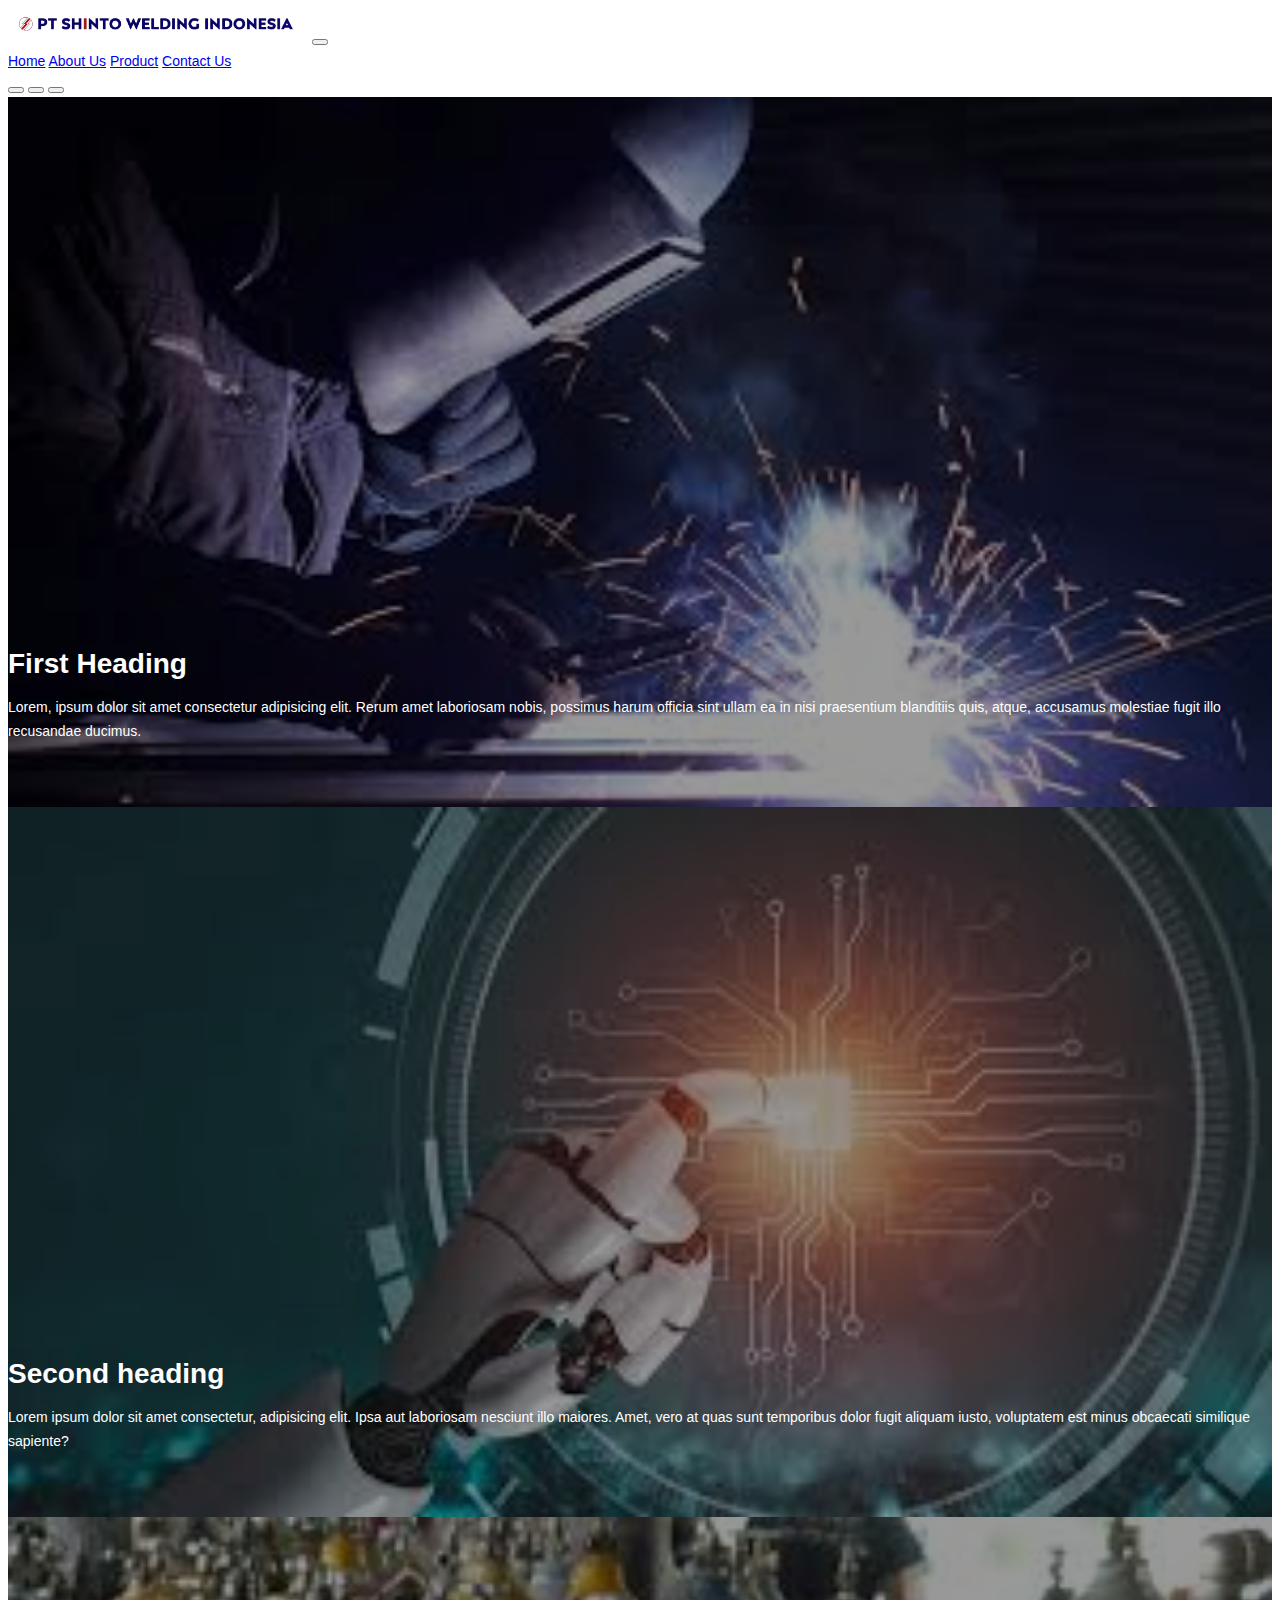
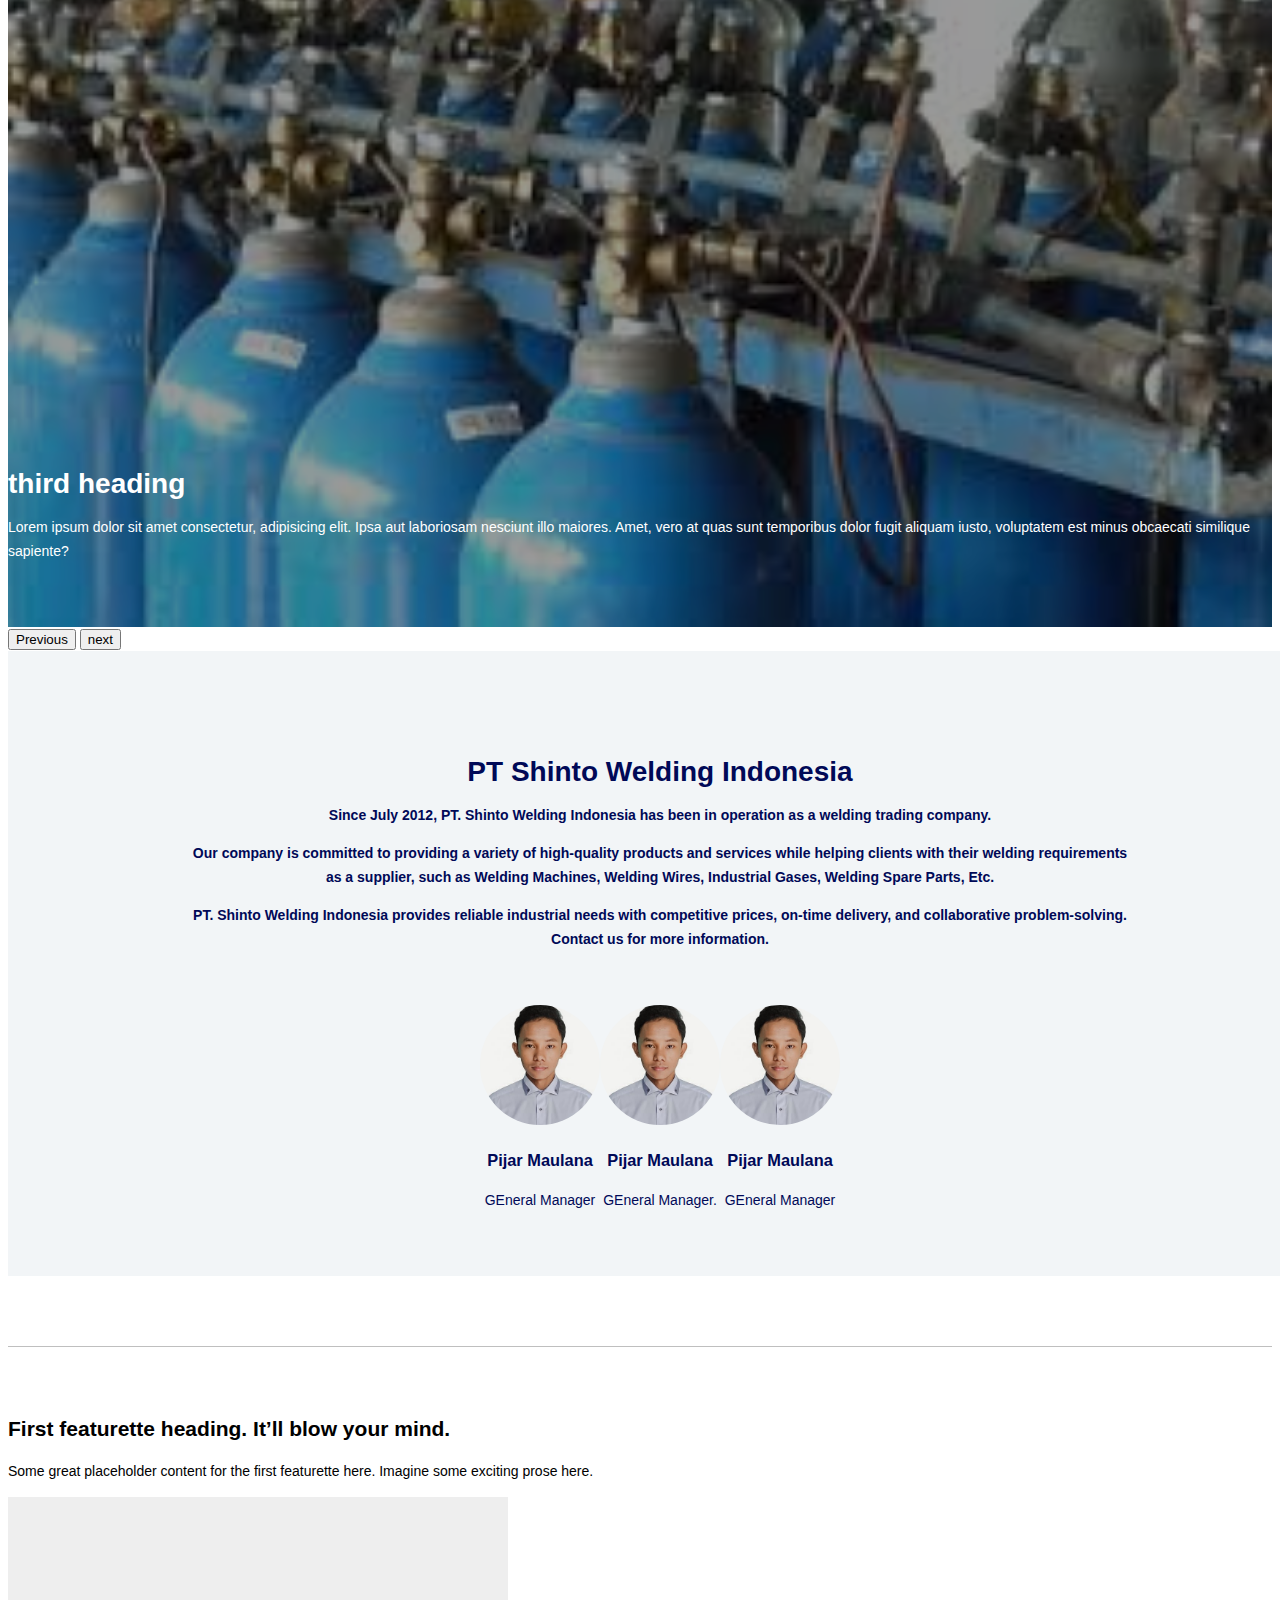
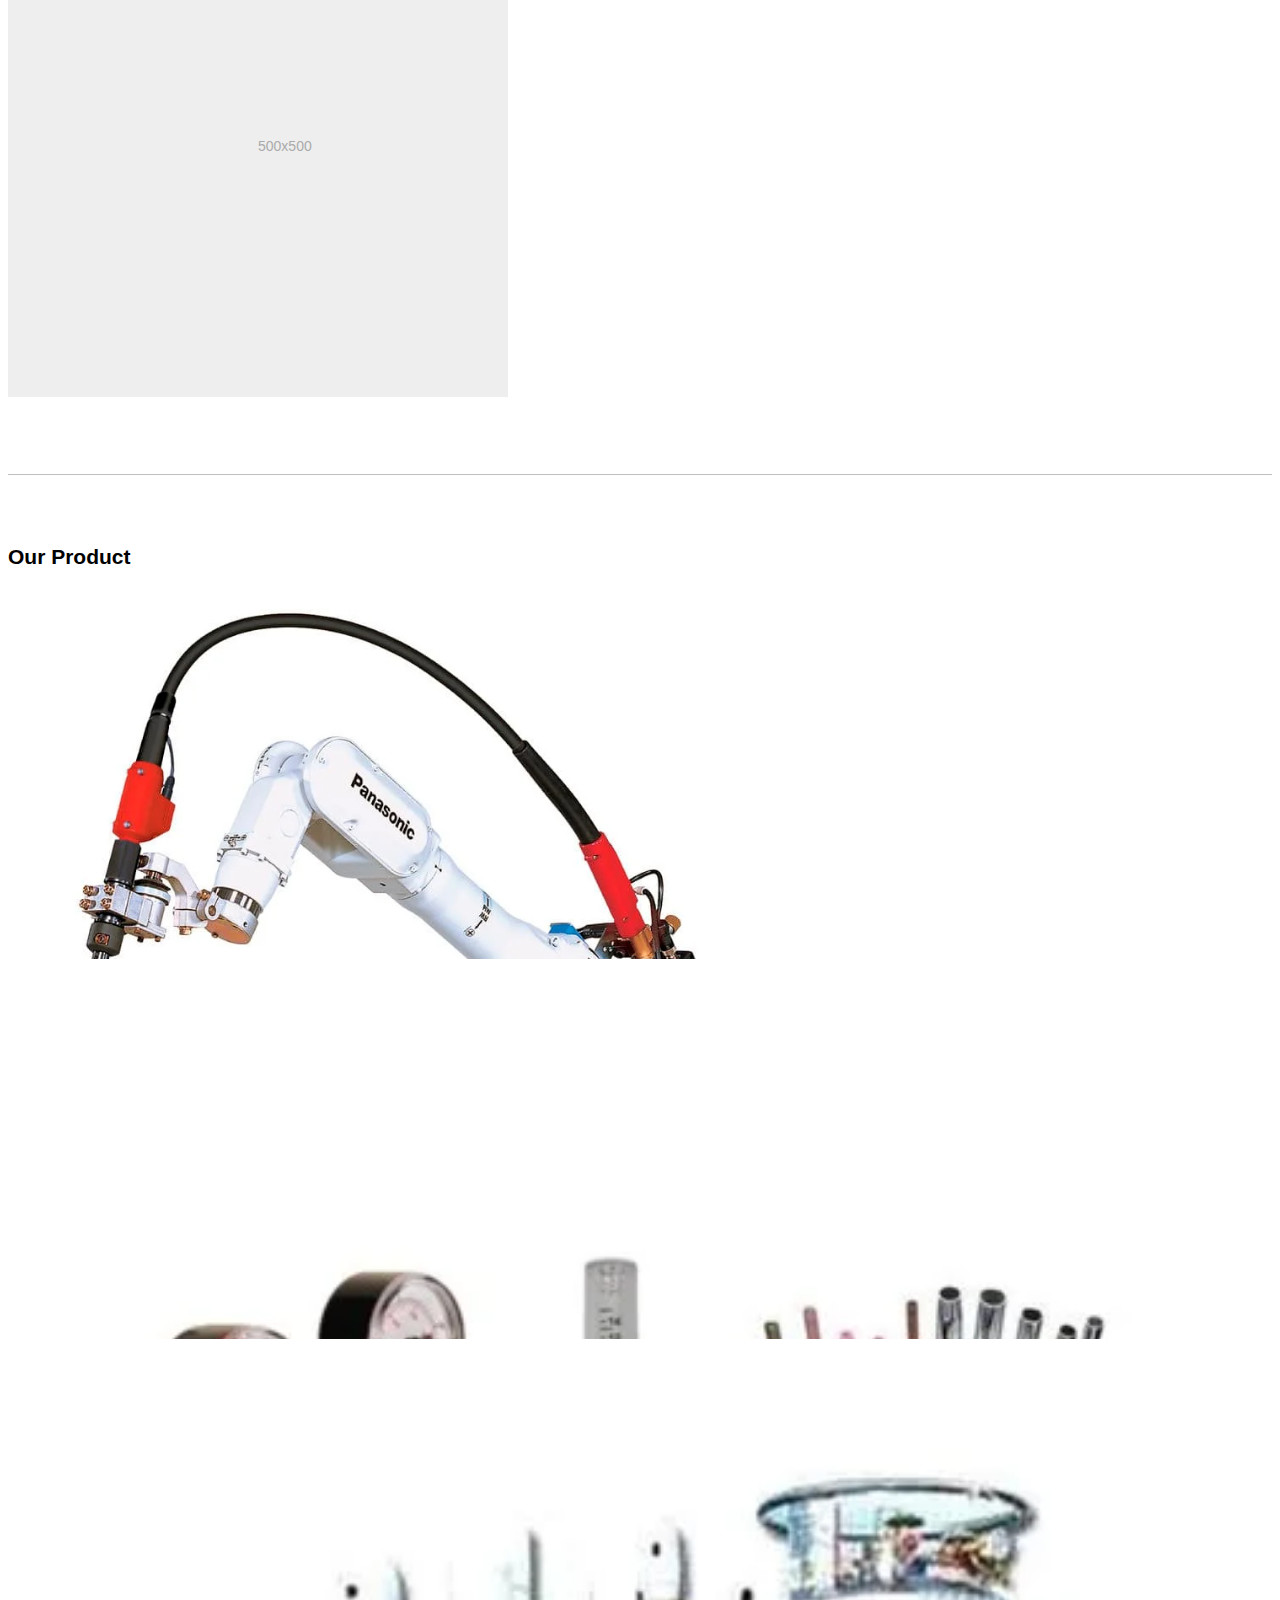
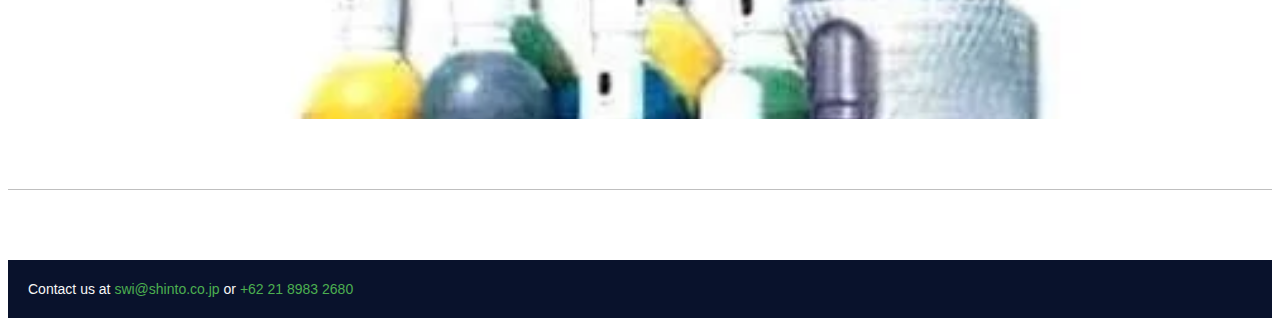
<file: home.html>
<!DOCTYPE html>
<html lang="en">
  <head>
    <meta charset="UTF-8" />
    <meta name="viewport" content="width=device-width, initial-scale=1.0" />
    <title>Shinto Welding Indonesia</title>

    <link rel="stylesheet" href="home.css" />
    <link rel="icon" href="image/cape.png">

    <!-- Bootstrap CSS -->
    <link
      href="https://cdn.jsdelivr.net/npm/bootstrap@5.0.2/dist/css/bootstrap.min.css"
      rel="stylesheet"
      integrity="sha384-EVSTQN3/azprG1Anm3QDgpJLIm9Nao0Yz1ztcQTwFspd3yD65VohhpuuCOmLASjC"
      crossorigin="anonymous"
    />
  </head>
  <body>
    <!-- Navbar  -->
    <header>
      <nav class="navbar navbar-expand-lg navbar-light fixed-top bg-light">
        <div class="container">
          <a class="navbar-brand" href="home.html"
            ><img
              style="width: 300px; height: auto"
              src="image/cape-removebg-preview.png"
              alt=""
              srcset=""
          /></a>
          <button
            class="navbar-toggler"
            type="button"
            data-bs-toggle="collapse"
            data-bs-target="#navbarNavAltMarkup"
            aria-controls="navbarNavAltMarkup"
            aria-expanded="false"
            aria-label="Toggle navigation"
          >
            <span class="navbar-toggler-icon"></span>
          </button>
          <div class="collapse navbar-collapse" id="navbarNavAltMarkup">
            <div class="navbar-nav ms-auto">
              <a class="nav-link active" aria-current="page" href="home.html">Home</a>
              <a class="nav-link" href="#about">About Us</a>
              <a class="nav-link" href="#product">Product</a>
              <a class="nav-link" href="Contact/contact.html">Contact Us</a>
            </div>
          </div>
        </div>
      </nav>
    </header>
    <!-- Navbar  end-->

    <!-- Home Slide -->
    <div id="homeslide" class="carousel slide" data-bs-ride="carousel">
      <div class="carousel-indicators">
        <button
          type="button"
          data-bs-target="#homeslide"
          data-bs-slide-to="0"
          class="active"
          aria-label="Slide 1"
        ></button>
        <button
          type="button"
          data-bs-target="#homeslide"
          data-bs-slide-to="1"
          aria-label="Slide 2"
          class=""
        ></button>
        <button
          type="button"
          data-bs-target="#homeslide"
          data-bs-slide-to="2"
          aria-label="Slide 3"
          class=""
        ></button>
      </div>
      <div class="carousel-inner">
        <div class="carousel-item active">
          <img src="image/home1.jpg" alt="" srcset="" />
          <div class="container">
            <h1>First Heading</h1>
            <p>
              Lorem, ipsum dolor sit amet consectetur adipisicing elit. Rerum
              amet laboriosam nobis, possimus harum officia sint ullam ea in
              nisi praesentium blanditiis quis, atque, accusamus molestiae fugit
              illo recusandae ducimus.
            </p>
          </div>
        </div>
        <div class="carousel-item">
          <img src="image/home2.jpg" alt="" srcset="" />
          <div class="container">
            <h1>Second heading</h1>
            <p>
              Lorem ipsum dolor sit amet consectetur, adipisicing elit. Ipsa aut
              laboriosam nesciunt illo maiores. Amet, vero at quas sunt
              temporibus dolor fugit aliquam iusto, voluptatem est minus
              obcaecati similique sapiente?
            </p>
          </div>
        </div>
        <div class="carousel-item">
          <img src="image/home3.jpg" alt="" srcset="" />
          <div class="container">
            <h1>third heading</h1>
            <p>
              Lorem ipsum dolor sit amet consectetur, adipisicing elit. Ipsa aut
              laboriosam nesciunt illo maiores. Amet, vero at quas sunt
              temporibus dolor fugit aliquam iusto, voluptatem est minus
              obcaecati similique sapiente?
            </p>
          </div>
        </div>
      </div>
    </div>
    <button
      class="carousel-control-prev"
      type="button"
      data-bs-target="#homeslide"
      data-bs-slide="prev"
    >
      <span class="carousel-control-prev-icon" aria-hidden="true"></span>
      <span class="visually-hidden">Previous</span>
    </button>
    <button
      class="carousel-control-next"
      type="button"
      data-bs-target="#homeslide"
      data-bs-slide="next"
    >
      <span class="carousel-control-next-icon" aria-hidden="true"></span>
      <span class="visually-hidden">next</span>
    </button>
    <!-- Home Slide End -->

    <!-- About Us -->
    <div class="about" id="about">
      <div class="container d-flex flex-column">
        <h1><b>PT Shinto Welding Indonesia</b></h1>
        <p>
          <b
            >Since July 2012, PT. Shinto Welding Indonesia has been in operation
            as a welding trading company.
          </b>
        </p>
        <p>
          <b
            >Our company is committed to providing a variety of high-quality
            products and services while helping clients with their welding
            requirements <br />as a supplier, such as Welding Machines, Welding
            Wires, Industrial Gases, Welding Spare Parts, Etc.
          </b>
        </p>
        <p>
          <b
            >PT. Shinto Welding Indonesia provides reliable industrial needs
            with competitive prices, on-time delivery, and collaborative
            problem-solving. <br />Contact us for more information.
          </b>
        </p>
      </div>

      <div class="container">
        <div class="row d-flex">
          <div class="col">
            <img
              src="image/me.jpeg"
              alt="Profile Image"
              class="profile-image"
            />
            <div>
              <h3>Pijar Maulana</h3>
              <p>GEneral Manager</p>
            </div>
          </div>
          <div class="col">
            <img
              src="image/me.jpeg"
              alt="Profile Image"
              class="profile-image"
            />

            <div>
              <h3>Pijar Maulana</h3>
              <p>GEneral Manager.</p>
            </div>
          </div>
          <div class="col">
            <img
              src="image/me.jpeg"
              alt="Profile Image"
              class="profile-image"
            />

            <div>
              <h3>Pijar Maulana</h3>
              <p>GEneral Manager</p>
            </div>
          </div>
        </div>
      </div>
    </div>
    <!-- About Us End -->

    <!-- featurette -->
    <hr class="featurette-divider" />
    <div class="container">
      <div class="row featurette d-flex align-items-center">
        <div class="col-md-7">
          <h2 class="featurette-heading">
            First featurette heading.
            <span class="text-muted">It’ll blow your mind.</span>
          </h2>
          <p class="lead">
            Some great placeholder content for the first featurette here.
            Imagine some exciting prose here.
          </p>
        </div>
        <div class="col-md-5">
          <svg
            class="bd-placeholder-img bd-placeholder-img-lg featurette-image img-fluid mx-auto"
            width="500"
            height="500"
            xmlns="http://www.w3.org/2000/svg"
            role="img"
            aria-label="Placeholder: 500x500"
            preserveAspectRatio="xMidYMid slice"
            focusable="false"
          >
            <title>Placeholder</title>
            <rect width="100%" height="100%" fill="#eee"></rect>
            <text x="50%" y="50%" fill="#aaa" dy=".3em">500x500</text>
          </svg>
        </div>
      </div>
    </div>
    <hr class="featurette-divider" />
    <!-- featurette end -->

    <!-- Product -->
    <div class="Product" id="product">
      <div class="container-lg container-md">
        <div class="row">
          <h2 class="font-bold">Our Product</h2>
        </div>

        <div class="row d-flex justify-content-center">
          <div class="col-6 col-sm-6 col-md-3 col-lg-3">
            <div class="card">
              <img
                src="image/tipe-product-1.webp"
                class="img-fluid w-100"
                alt=""
              />
              <div class="overlay"></div>
              <div class="btn icon">
                <i class="fa fa-arrow-circle-right position-relative top-1"></i>
              </div>
              <h4 class="title-desc">
                <a href="Product/product.html" class="stretched-link">Robot and Machines</a>
              </h4>
            </div>
          </div>
          <div class="col-6 col-sm-6 col-md-3 col-lg-3">
            <div class="card">
              <img
                src="image/tipe-product-2.webp"
                class="img-fluid w-100"
                alt=""
              />
              <div class="overlay"></div>
              <div class="btn icon">
                <i class="fa fa-arrow-circle-right position-relative top-1"></i>
              </div>
              <h4 class="title-desc">
                <a href="Product/product2.html" class="stretched-link"
                  >Components and Consumables Parts</a
                >
              </h4>
            </div>
          </div>
          <div class="col-6 col-sm-6 col-md-3 col-lg-3">
            <div class="card">
              <img
                src="image/tipe-product-3.webp"
                class="img-fluid w-100"
                alt=""
              />
              <div class="overlay"></div>
              <div class="btn icon">
                <i class="fa fa-arrow-circle-right position-relative top-1"></i>
              </div>
              <h4 class="title-desc">
                <a href="Product/product3.html" class="stretched-link">Gases Industry</a>
              </h4>
            </div>
          </div>
        </div>
        <div class="row" id="more-produk-solusi-btn" style="display: none">
          <div class="d-flex justify-content-center">
            <button class="btn btn-more" type="submit" id="more-produk-solusi">
              <strong>Lebih Banyak Produk &amp; Solusi</strong>
            </button>
          </div>
        </div>
      </div>
    </div>
    <hr class="featurette-divider" />
    <!-- Product End -->

    <!-- Contact Us -->
    <!-- <footer>
      <h5>
        Get in touch with us for any questions or inquiries. Reach out via:
      </h5>
      <p class="contact-info">
        <img src="image/email.svg" alt="" srcset="" />
        Email: <a href="mailto:swi@shinto.co.jp">swi@shinto.co.jp</a>
      </p>
      <p class="contact-info">
        <img src="image/phone-solid1.svg" alt="" srcset="" />
        Phone: <a href="tel:+622189832680">+62 21 8983 2680</a>
      </p>
      <p class="contact-info">
        <img src="image/briefcase-solid1.svg" alt="" srcset="" /> Monday -
        Friday (8 AM - 5 PM)
      </p>
      <p>We’re here to help and provide you with prompt support.</p>
    </footer> -->
    <footer class="text-center py-3 bg-dark text-white">
      <p>Contact us at <a href="mailto:swi@shinto.co.jp" class="text-light">swi@shinto.co.jp</a> or <a href="#" class="text-light">+62 21 8983 2680</a></a></p>
    </footer>
    <!-- Contact Us End -->

    <!-- Optional JavaScript; choose one of the two! -->

    <script
      src="https://cdn.jsdelivr.net/npm/bootstrap@5.0.2/dist/js/bootstrap.bundle.min.js"
      integrity="sha384-MrcW6ZMFYlzcLA8Nl+NtUVF0sA7MsXsP1UyJoMp4YLEuNSfAP+JcXn/tWtIaxVXM"
      crossorigin="anonymous"
    ></script>
  </body>
</html>
</file>
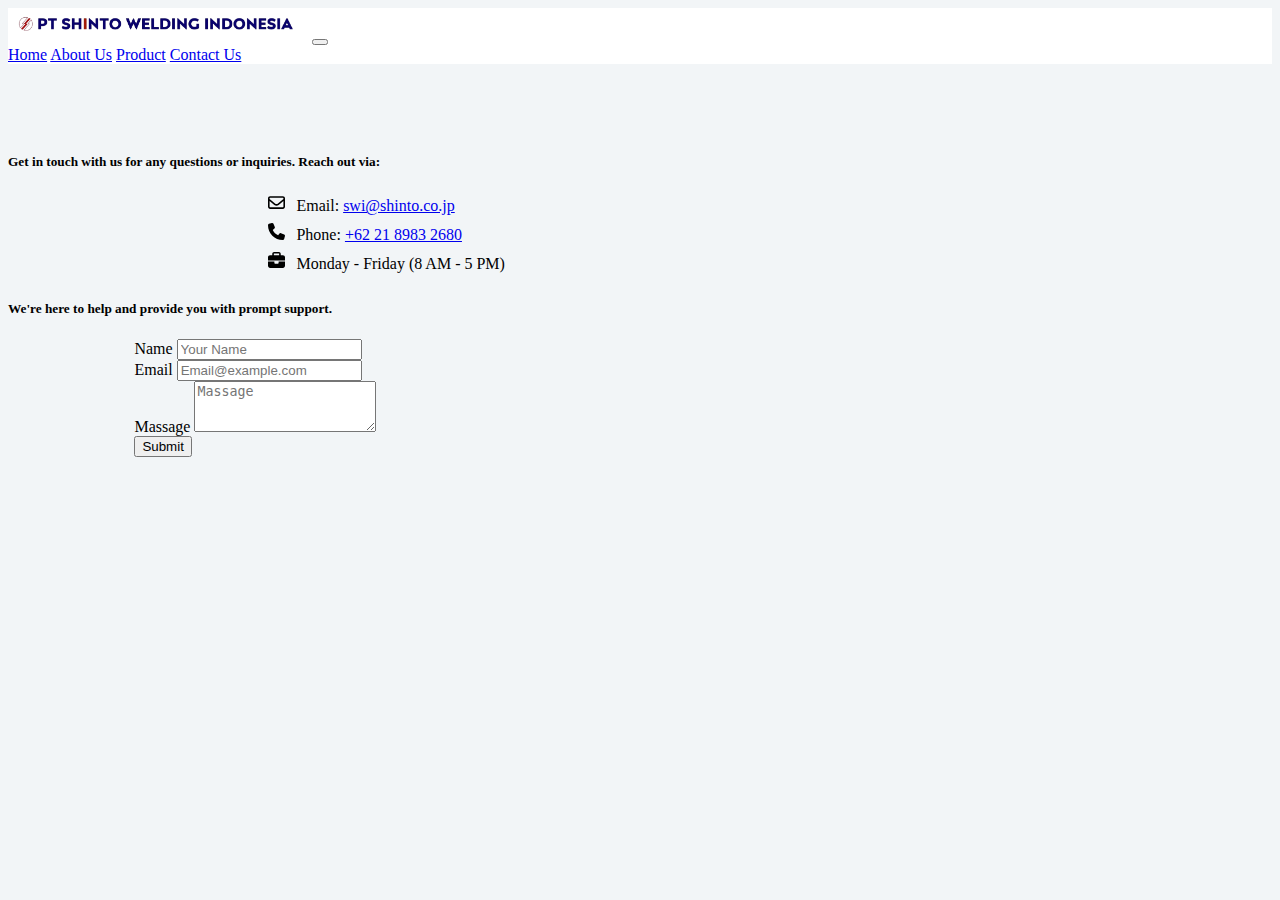
<file: Contact/contact.html>
<!DOCTYPE html>
<html lang="en">
  <head>
    <meta charset="UTF-8" />
    <meta name="viewport" content="width=device-width, initial-scale=1.0" />
    <title>Shinto Welding Indonesia</title>

    <link rel="stylesheet" href="contact.css" />
    <link rel="icon" href="../image/cape.png" />

    <!-- Bootstrap CSS -->
    <link
      href="https://cdn.jsdelivr.net/npm/bootstrap@5.0.2/dist/css/bootstrap.min.css"
      rel="stylesheet"
      integrity="sha384-EVSTQN3/azprG1Anm3QDgpJLIm9Nao0Yz1ztcQTwFspd3yD65VohhpuuCOmLASjC"
      crossorigin="anonymous"
    />
  </head>
  <body>
    <!-- Navbar  -->
    <header>
      <nav class="navbar navbar-expand-lg navbar-light fixed-top">
        <div class="container">
          <a class="navbar-brand" href="../home.html"
            ><img
              style="width: 300px; height: auto"
              src="../image/cape-removebg-preview.png"
              alt=""
              srcset=""
          /></a>
          <button
            class="navbar-toggler"
            type="button"
            data-bs-toggle="collapse"
            data-bs-target="#navbarNavAltMarkup"
            aria-controls="navbarNavAltMarkup"
            aria-expanded="false"
            aria-label="Toggle navigation"
          >
            <span class="navbar-toggler-icon"></span>
          </button>
          <div class="collapse navbar-collapse" id="navbarNavAltMarkup">
            <div class="navbar-nav ms-auto">
              <a class="nav-link active" aria-current="page" href="../home.html"
                >Home</a
              >
              <a class="nav-link" href="../home.html #about">About Us</a>
              <a class="nav-link" href="../home.html #product">Product</a>
              <a class="nav-link" href="contact.html">Contact Us</a>
            </div>
          </div>
        </div>
      </nav>
    </header>
    <!-- Navbar  end-->
    <!-- Contact -->
    <div class="container">
      <div class="container contact d-flex flex-column align-items-center">
        <h5>
          Get in touch with us for any questions or inquiries. Reach out via:
        </h5>
        <div class="contact-info align-self-start">
          <div class="email d-flex">
            <img class="" src="../image/email.svg" alt="" srcset="" />
            <span
              >Email:
              <a class="text-decoration-none" href="mailto:swi@shinto.co.jp"
                >swi@shinto.co.jp</a
              ></span
            >
          </div>
          <div class="email d-flex">
            <img src="../image/phone-solid1.svg" alt="" srcset="" />
            <span
              >Phone:
              <a class="text-decoration-none" href="mailto:swi@shinto.co.jp"
                >+62 21 8983 2680</a
              ></span
            >
          </div>
          <div class="email d-flex">
            <img src="../image/briefcase-solid1.svg" alt="" srcset="" />
            <span>Monday - Friday (8 AM - 5 PM)</span>
          </div>
        </div>
        <h5>We're here to help and provide you with prompt support.</h5>
      </div>
      <div class="container-email">
        <div class="mb-3">
          <label for="exampleFormControlInput1" class="form-label">Name</label>
          <input
            type="email"
            class="form-control"
            id="exampleFormControlInput1"
            placeholder="Your Name"
          />
        </div>
        <div class="mb-3">
          <label for="exampleFormControlInput1" class="form-label">Email</label>
          <input
            type="email"
            class="form-control"
            id="exampleFormControlInput1"
            placeholder="Email@example.com"
          />
        </div>
        <div class="mb-3">
          <label for="exampleFormControlTextarea1" class="form-label"
            >Massage</label
          >
          <textarea
            class="form-control"
            id="exampleFormControlTextarea1"
            rows="3"
            placeholder="Massage"
          ></textarea>
        </div>
        <button type="submit" class="btn btn-primary">Submit</button>
      </div>
    </div>
    <!-- Contact End -->

    <!-- Optional JavaScript; choose one of the two! -->
    <script
      src="https://cdn.jsdelivr.net/npm/bootstrap@5.0.2/dist/js/bootstrap.bundle.min.js"
      integrity="sha384-MrcW6ZMFYlzcLA8Nl+NtUVF0sA7MsXsP1UyJoMp4YLEuNSfAP+JcXn/tWtIaxVXM"
      crossorigin="anonymous"
    ></script>
  </body>
</html>
</file>
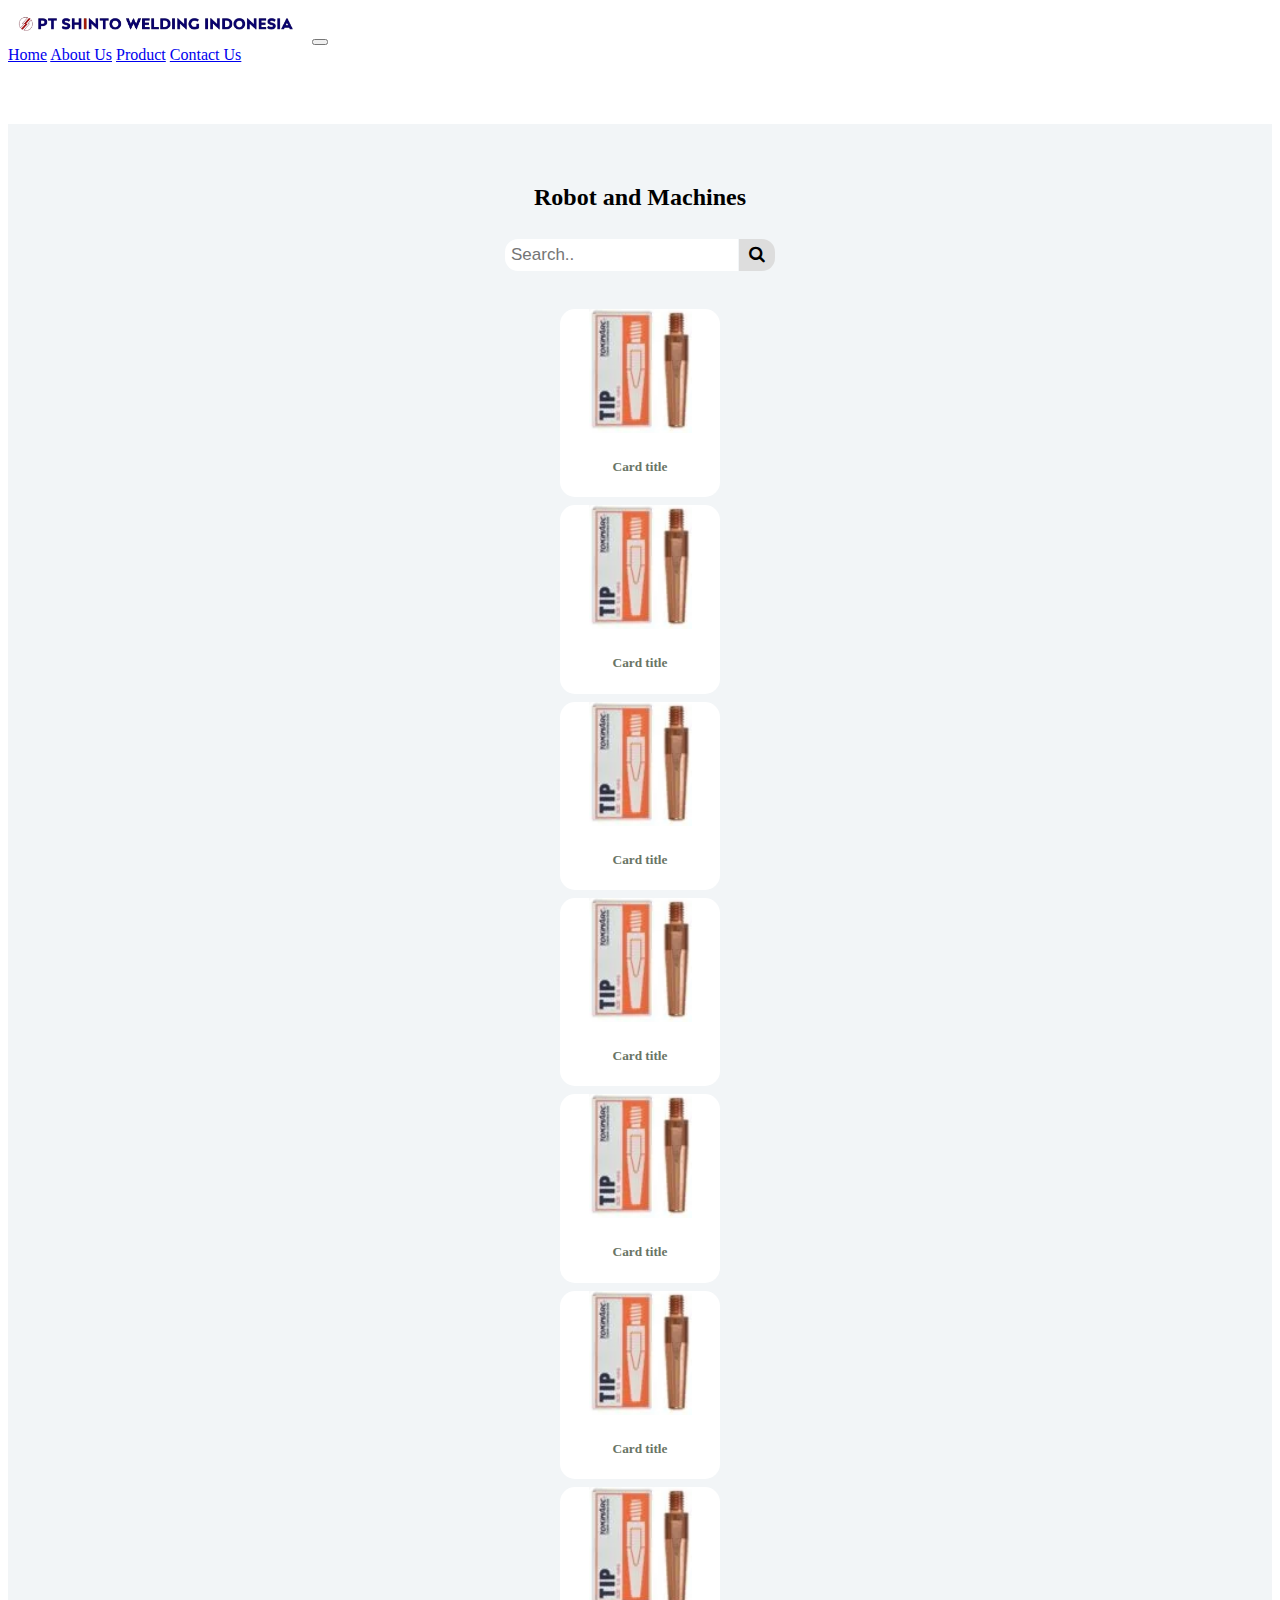
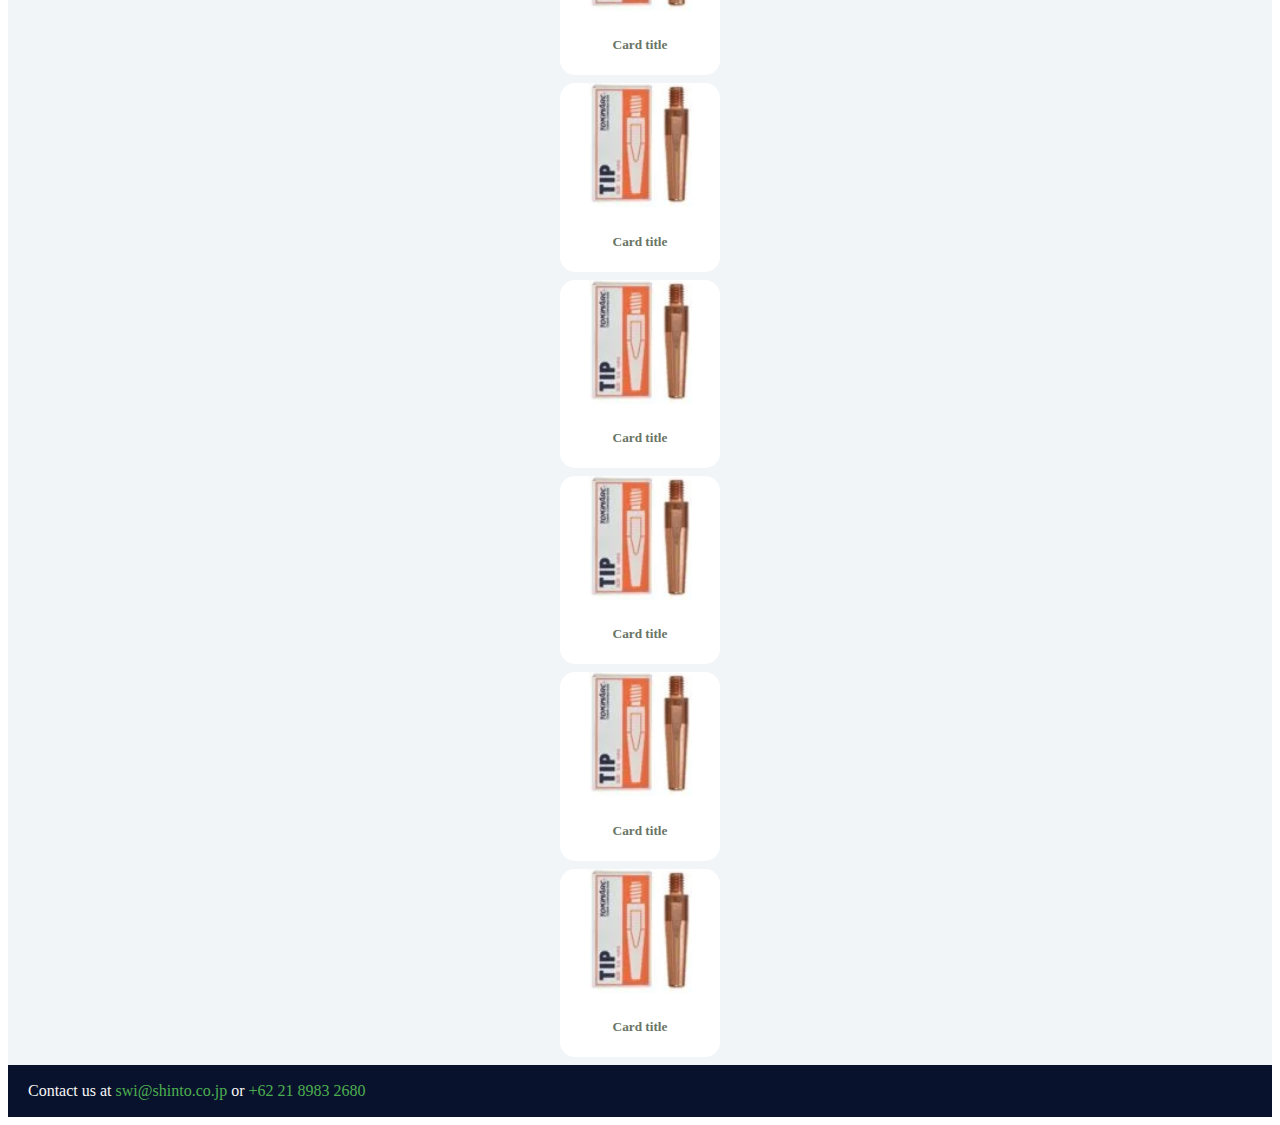
<file: Product/product.html>
<!DOCTYPE html>
<html lang="en">
  <head>
    <meta charset="UTF-8" />
    <meta name="viewport" content="width=device-width, initial-scale=1.0" />
    <title>Product</title>

    <link rel="stylesheet" href="product.css" />
    <link rel="stylesheet" href="https://cdnjs.cloudflare.com/ajax/libs/font-awesome/4.7.0/css/font-awesome.min.css">
    <link rel="icon" href="image/cape.png">


    <!-- Bootstrap CSS -->
    <link
      href="https://cdn.jsdelivr.net/npm/bootstrap@5.0.2/dist/css/bootstrap.min.css"
      rel="stylesheet"
      integrity="sha384-EVSTQN3/azprG1Anm3QDgpJLIm9Nao0Yz1ztcQTwFspd3yD65VohhpuuCOmLASjC"
      crossorigin="anonymous"
    />

  </head>
  <body>
    <!-- Navbar  -->
    <header>
      <nav class="navbar navbar-expand-lg navbar-light fixed-top bg-light">
        <div class="container">
          <a class="navbar-brand" href="../home.html"
            ><img
              style="width: 300px; height: auto"
              src="../image/cape-removebg-preview.png"
              alt=""
              srcset=""
          /></a>
          <button
            class="navbar-toggler"
            type="button"
            data-bs-toggle="collapse"
            data-bs-target="#navbarNavAltMarkup"
            aria-controls="navbarNavAltMarkup"
            aria-expanded="false"
            aria-label="Toggle navigation"
          >
            <span class="navbar-toggler-icon"></span>
          </button>
          <div class="collapse navbar-collapse" id="navbarNavAltMarkup">
            <div class="navbar-nav ms-auto">
              <a class="nav-link active" aria-current="page" href="../home.html">Home</a>
              <a class="nav-link" href="../home.html #about">About Us</a>
              <a class="nav-link" href="../home.html #product">Product</a>
              <a class="nav-link" href="../Contact/contact.html">Contact Us</a>
            </div>
          </div>
        </div>
      </nav>
    </header>
    <!-- Navbar  end-->
    <!-- Main -->
    <section class="product1">
      <div class="container-product ">
        <div class="title">
          <h2>Robot and Machines</h2>
        </div>
        <div class="container-search container-md-fluid">
          <form action="#" class="align-items-center">
            <input type="text" placeholder="Search.." name="search">
            <button type="submit"><i class="fa fa-search"></i></button>
          </form>
        </div>
        <div class="container">
          <div class="rows row justify-content-center">
            <div class="cols col-md-4">
              <a href="">
                <img
                  src="../image/produk_2.png"
                  class="card-img-top img-responsive"
                  alt="..."
                />
                <h5>Card title</h5>
              </a>
            </div>
            <div class="cols col-md-4">
              <a href="">
                <img
                  src="../image/produk_2.png"
                  class="card-img-top img-responsive"
                  alt="..."
                />
                <h5>Card title</h5>
              </a>
            </div>
            <div class="cols col-md-4">
              <a href="">
                <img
                  src="../image/produk_2.png"
                  class="card-img-top img-responsive"
                  alt="..."
                />
                <h5>Card title</h5>
              </a>
            </div>
            <div class="cols col-md-4">
              <a href="">
                <img
                  src="../image/produk_2.png"
                  class="card-img-top img-responsive"
                  alt="..."
                />
                <h5>Card title</h5>
              </a>
            </div>
            <div class="cols col-md-4">
              <a href="">
                <img
                  src="../image/produk_2.png"
                  class="card-img-top img-responsive"
                  alt="..."
                />
                <h5>Card title</h5>
              </a>
            </div>
            <div class="cols col-md-4">
              <a href="">
                <img
                  src="../image/produk_2.png"
                  class="card-img-top img-responsive"
                  alt="..."
                />
                <h5>Card title</h5>
              </a>
            </div>
            <div class="cols col-md-4">
              <a href="">
                <img
                  src="../image/produk_2.png"
                  class="card-img-top img-responsive"
                  alt="..."
                />
                <h5>Card title</h5>
              </a>
            </div>
            <div class="cols col-md-4">
              <a href="">
                <img
                  src="../image/produk_2.png"
                  class="card-img-top img-responsive"
                  alt="..."
                />
                <h5>Card title</h5>
              </a>
            </div>
            <div class="cols col-md-4">
              <a href="">
                <img
                  src="../image/produk_2.png"
                  class="card-img-top img-responsive"
                  alt="..."
                />
                <h5>Card title</h5>
              </a>
            </div>
            <div class="cols col-md-4">
              <a href="">
                <img
                  src="../image/produk_2.png"
                  class="card-img-top img-responsive"
                  alt="..."
                />
                <h5>Card title</h5>
              </a>
            </div>
            <div class="cols col-md-4">
              <a href="">
                <img
                  src="../image/produk_2.png"
                  class="card-img-top img-responsive"
                  alt="..."
                />
                <h5>Card title</h5>
              </a>
            </div>
            <div class="cols col-md-4">
              <a href="">
                <img
                  src="../image/produk_2.png"
                  class="card-img-top img-responsive"
                  alt="..."
                />
                <h5>Card title</h5>
              </a>
            </div>
          </div>
        </div>
      </div>
    </section>
    <!-- Main end -->
     <!-- footer -->
     <footer class="text-center py-3 bg-dark text-white">
      <p>Contact us at <a href="mailto:swi@shinto.co.jp" class="text-light">swi@shinto.co.jp</a> or <a href="#" class="text-light">+62 21 8983 2680</a></a></p>
    </footer>
     <!-- footer end -->
  </body>
</html>
</file>
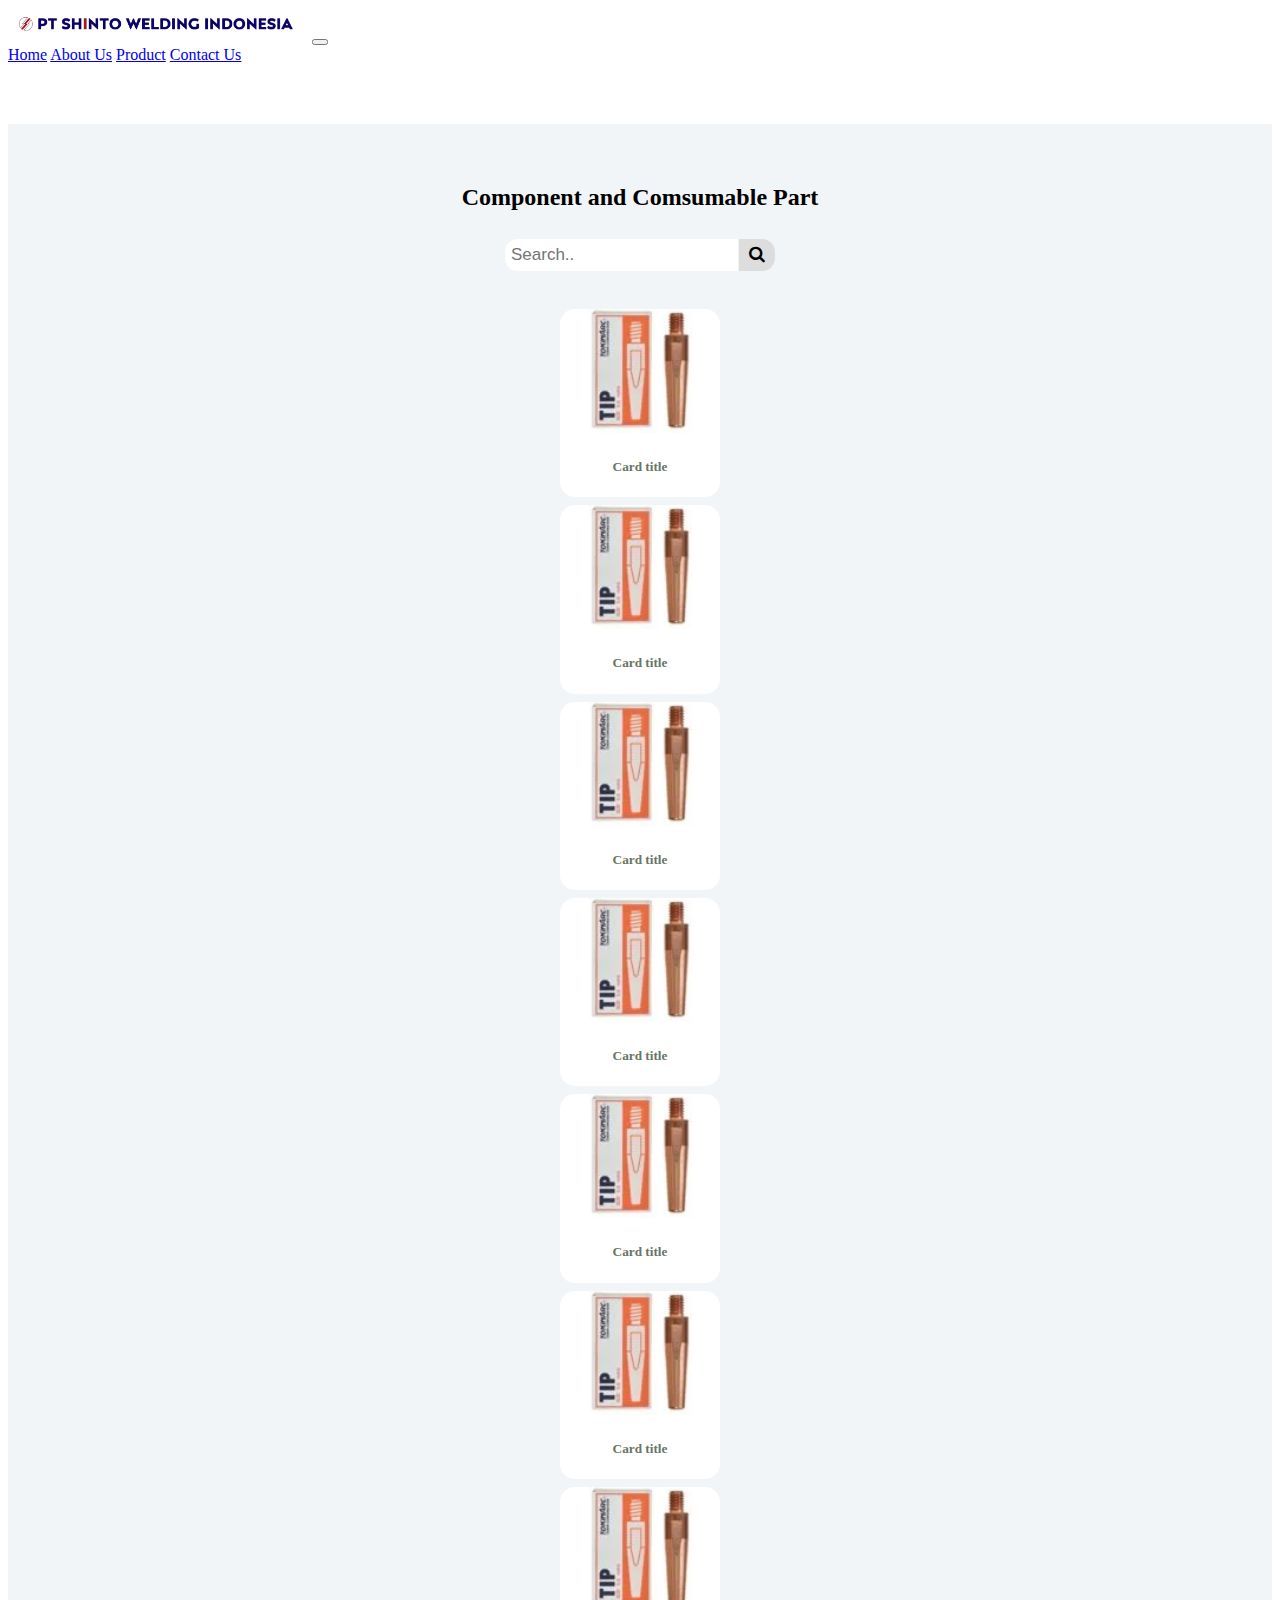
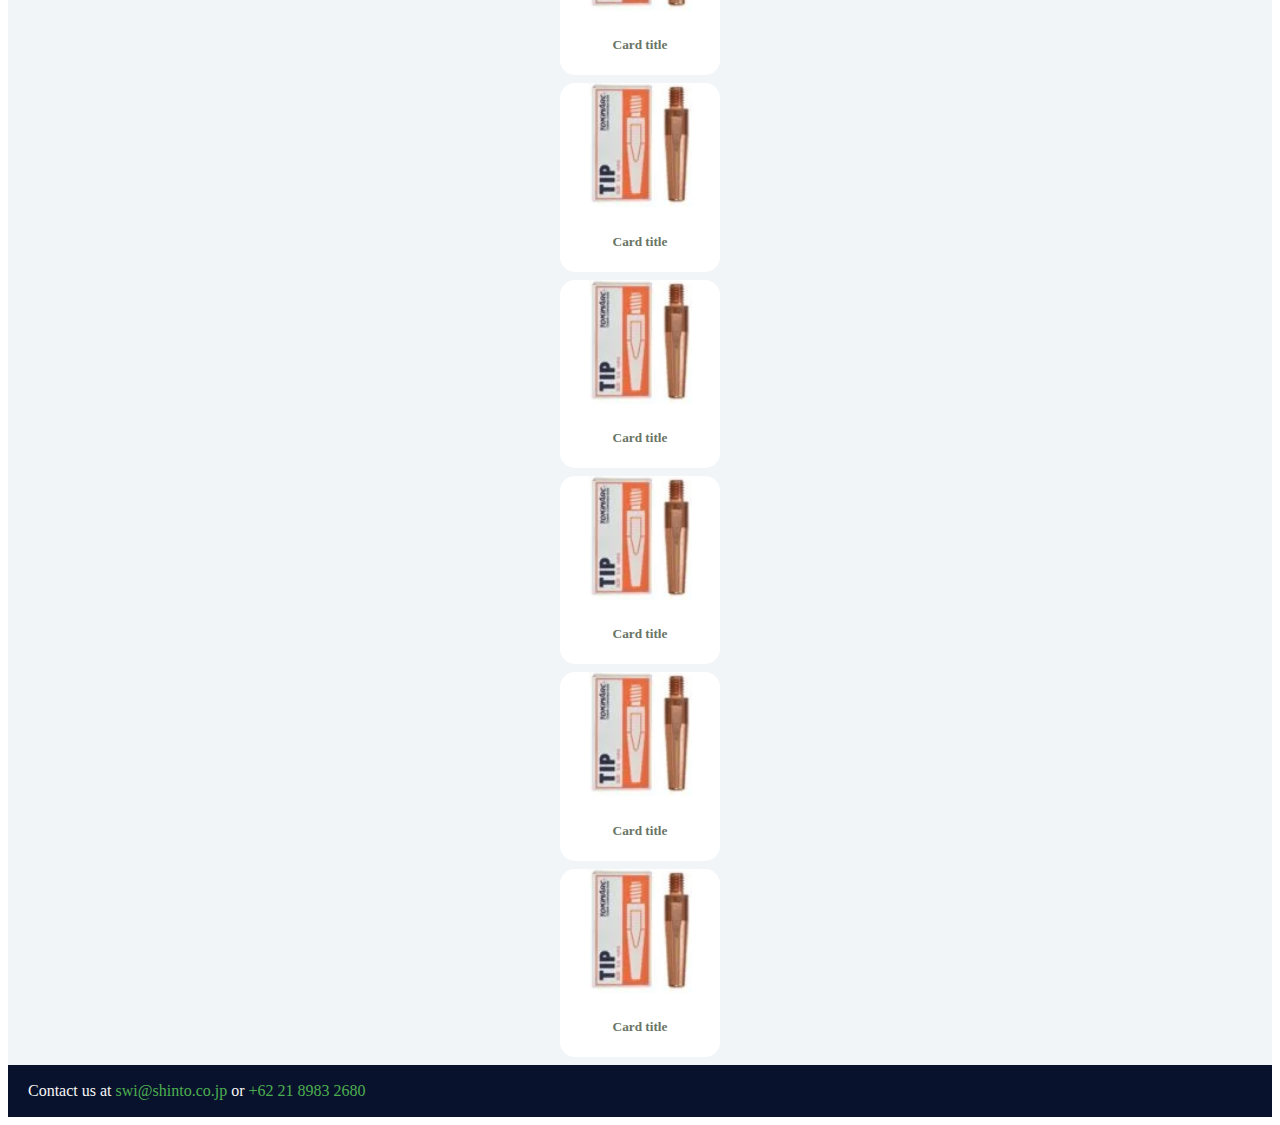
<file: Product/product2.html>
<!DOCTYPE html>
<html lang="en">
  <head>
    <meta charset="UTF-8" />
    <meta name="viewport" content="width=device-width, initial-scale=1.0" />
    <title>Product</title>

    <link rel="stylesheet" href="product.css" />
    <link rel="stylesheet" href="https://cdnjs.cloudflare.com/ajax/libs/font-awesome/4.7.0/css/font-awesome.min.css">
    <link rel="icon" href="image/cape.png">


    <!-- Bootstrap CSS -->
    <link
      href="https://cdn.jsdelivr.net/npm/bootstrap@5.0.2/dist/css/bootstrap.min.css"
      rel="stylesheet"
      integrity="sha384-EVSTQN3/azprG1Anm3QDgpJLIm9Nao0Yz1ztcQTwFspd3yD65VohhpuuCOmLASjC"
      crossorigin="anonymous"
    />

  </head>
  <body>
    <!-- Navbar  -->
    <header>
      <nav class="navbar navbar-expand-lg navbar-light fixed-top bg-light">
        <div class="container">
          <a class="navbar-brand" href="../home.html"
            ><img
              style="width: 300px; height: auto"
              src="../image/cape-removebg-preview.png"
              alt=""
              srcset=""
          /></a>
          <button
            class="navbar-toggler"
            type="button"
            data-bs-toggle="collapse"
            data-bs-target="#navbarNavAltMarkup"
            aria-controls="navbarNavAltMarkup"
            aria-expanded="false"
            aria-label="Toggle navigation"
          >
            <span class="navbar-toggler-icon"></span>
          </button>
          <div class="collapse navbar-collapse" id="navbarNavAltMarkup">
            <div class="navbar-nav ms-auto">
              <a class="nav-link active" aria-current="page" href="../home.html">Home</a>
              <a class="nav-link" href="../home.html #about">About Us</a>
              <a class="nav-link" href="../home.html #product">Product</a>
              <a class="nav-link" href="../Contact/contact.html">Contact Us</a>
            </div>
          </div>
        </div>
      </nav>
    </header>
    <!-- Navbar  end-->
    <!-- Main -->
    <section class="product1">
      <div class="container-product ">
        <div class="title">
          <h2>Component and Comsumable Part</h2>
        </div>
        <div class="container-search container-md-fluid">
          <form action="#" class="align-items-center">
            <input type="text" placeholder="Search.." name="search">
            <button type="submit"><i class="fa fa-search"></i></button>
          </form>
        </div>
        <div class="container">
          <div class="rows row justify-content-center">
            <div class="cols col-md-4">
              <a href="">
                <img
                  src="../image/produk_2.png"
                  class="card-img-top img-responsive"
                  alt="..."
                />
                <h5>Card title</h5>
              </a>
            </div>
            <div class="cols col-md-4">
              <a href="">
                <img
                  src="../image/produk_2.png"
                  class="card-img-top img-responsive"
                  alt="..."
                />
                <h5>Card title</h5>
              </a>
            </div>
            <div class="cols col-md-4">
              <a href="">
                <img
                  src="../image/produk_2.png"
                  class="card-img-top img-responsive"
                  alt="..."
                />
                <h5>Card title</h5>
              </a>
            </div>
            <div class="cols col-md-4">
              <a href="">
                <img
                  src="../image/produk_2.png"
                  class="card-img-top img-responsive"
                  alt="..."
                />
                <h5>Card title</h5>
              </a>
            </div>
            <div class="cols col-md-4">
              <a href="">
                <img
                  src="../image/produk_2.png"
                  class="card-img-top img-responsive"
                  alt="..."
                />
                <h5>Card title</h5>
              </a>
            </div>
            <div class="cols col-md-4">
              <a href="">
                <img
                  src="../image/produk_2.png"
                  class="card-img-top img-responsive"
                  alt="..."
                />
                <h5>Card title</h5>
              </a>
            </div>
            <div class="cols col-md-4">
              <a href="">
                <img
                  src="../image/produk_2.png"
                  class="card-img-top img-responsive"
                  alt="..."
                />
                <h5>Card title</h5>
              </a>
            </div>
            <div class="cols col-md-4">
              <a href="">
                <img
                  src="../image/produk_2.png"
                  class="card-img-top img-responsive"
                  alt="..."
                />
                <h5>Card title</h5>
              </a>
            </div>
            <div class="cols col-md-4">
              <a href="">
                <img
                  src="../image/produk_2.png"
                  class="card-img-top img-responsive"
                  alt="..."
                />
                <h5>Card title</h5>
              </a>
            </div>
            <div class="cols col-md-4">
              <a href="">
                <img
                  src="../image/produk_2.png"
                  class="card-img-top img-responsive"
                  alt="..."
                />
                <h5>Card title</h5>
              </a>
            </div>
            <div class="cols col-md-4">
              <a href="">
                <img
                  src="../image/produk_2.png"
                  class="card-img-top img-responsive"
                  alt="..."
                />
                <h5>Card title</h5>
              </a>
            </div>
            <div class="cols col-md-4">
              <a href="">
                <img
                  src="../image/produk_2.png"
                  class="card-img-top img-responsive"
                  alt="..."
                />
                <h5>Card title</h5>
              </a>
            </div>
          </div>
        </div>
      </div>
    </section>
    <!-- Main end -->
     <!-- footer -->
     <footer class="text-center py-3 bg-dark text-white">
      <p>Contact us at <a href="mailto:swi@shinto.co.jp" class="text-light">swi@shinto.co.jp</a> or <a href="#" class="text-light">+62 21 8983 2680</a></a></p>
    </footer>
     <!-- footer end -->
  </body>
</html>
</file>
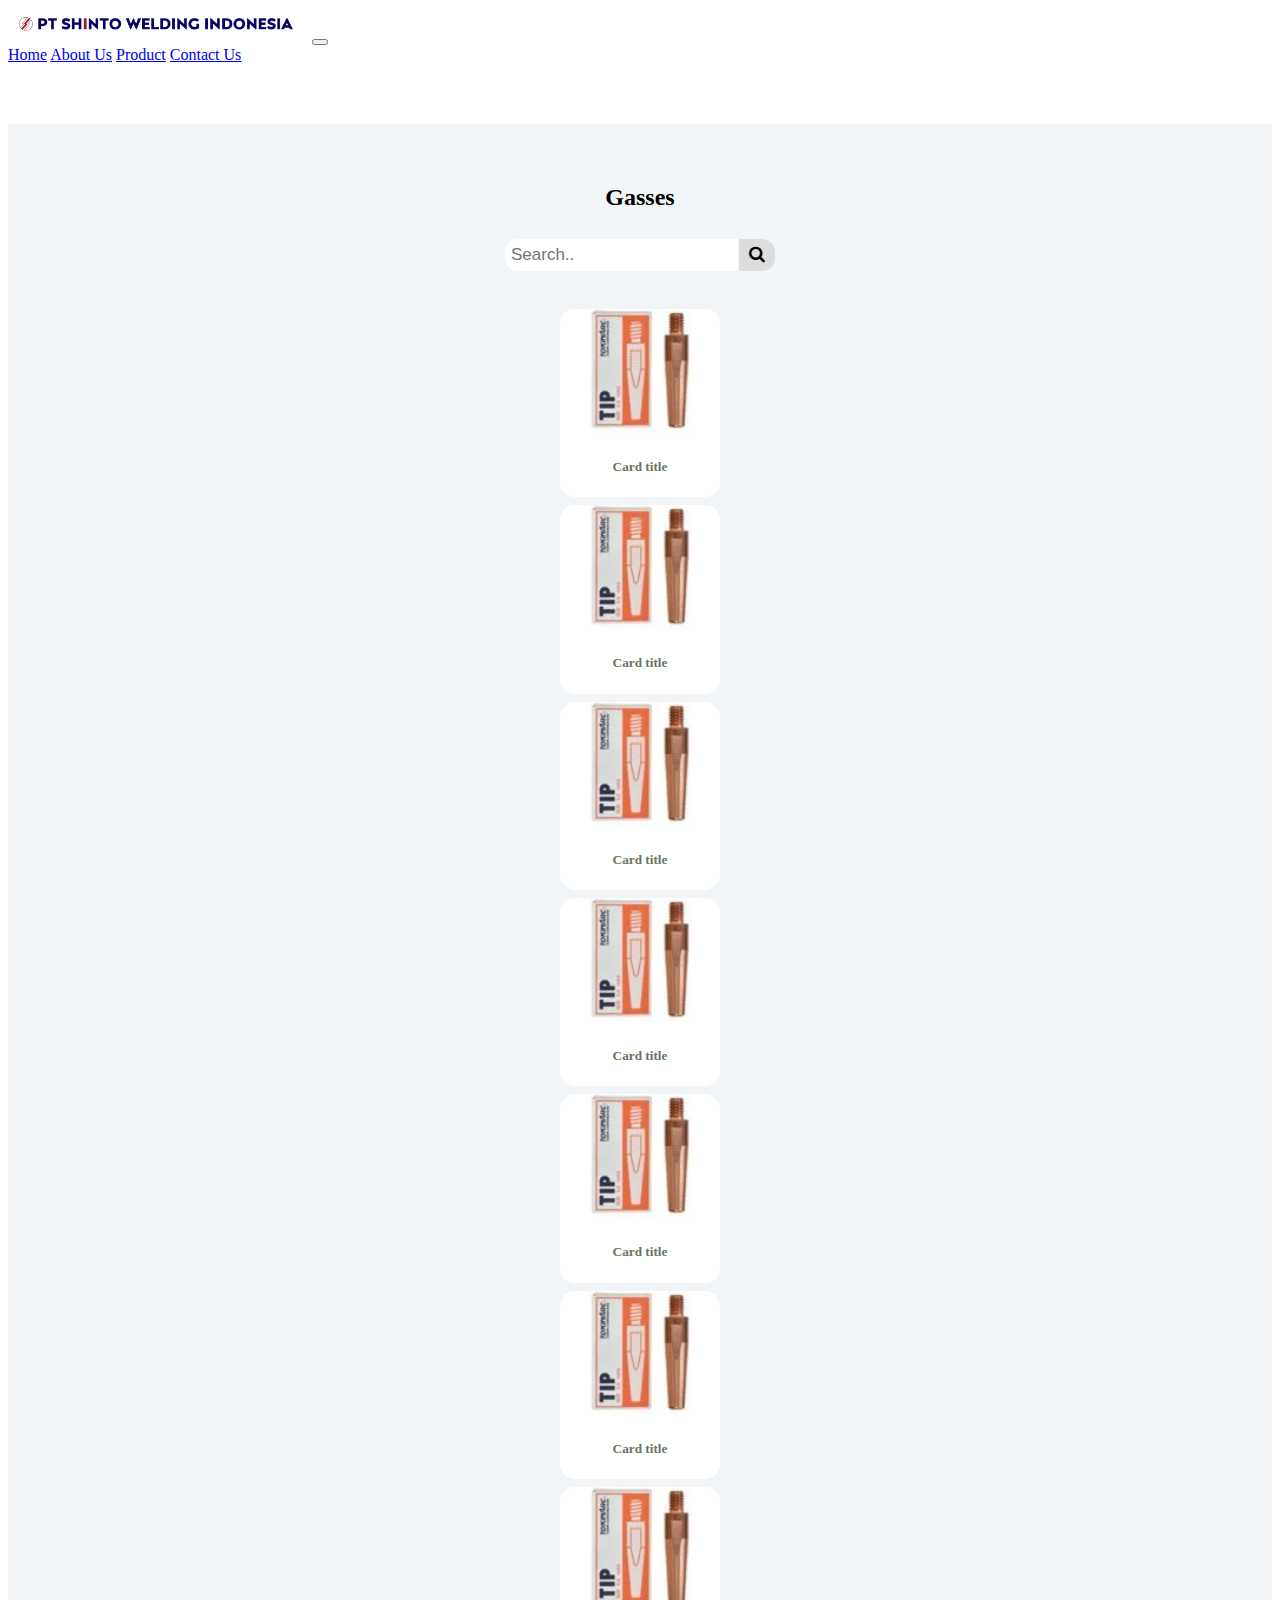
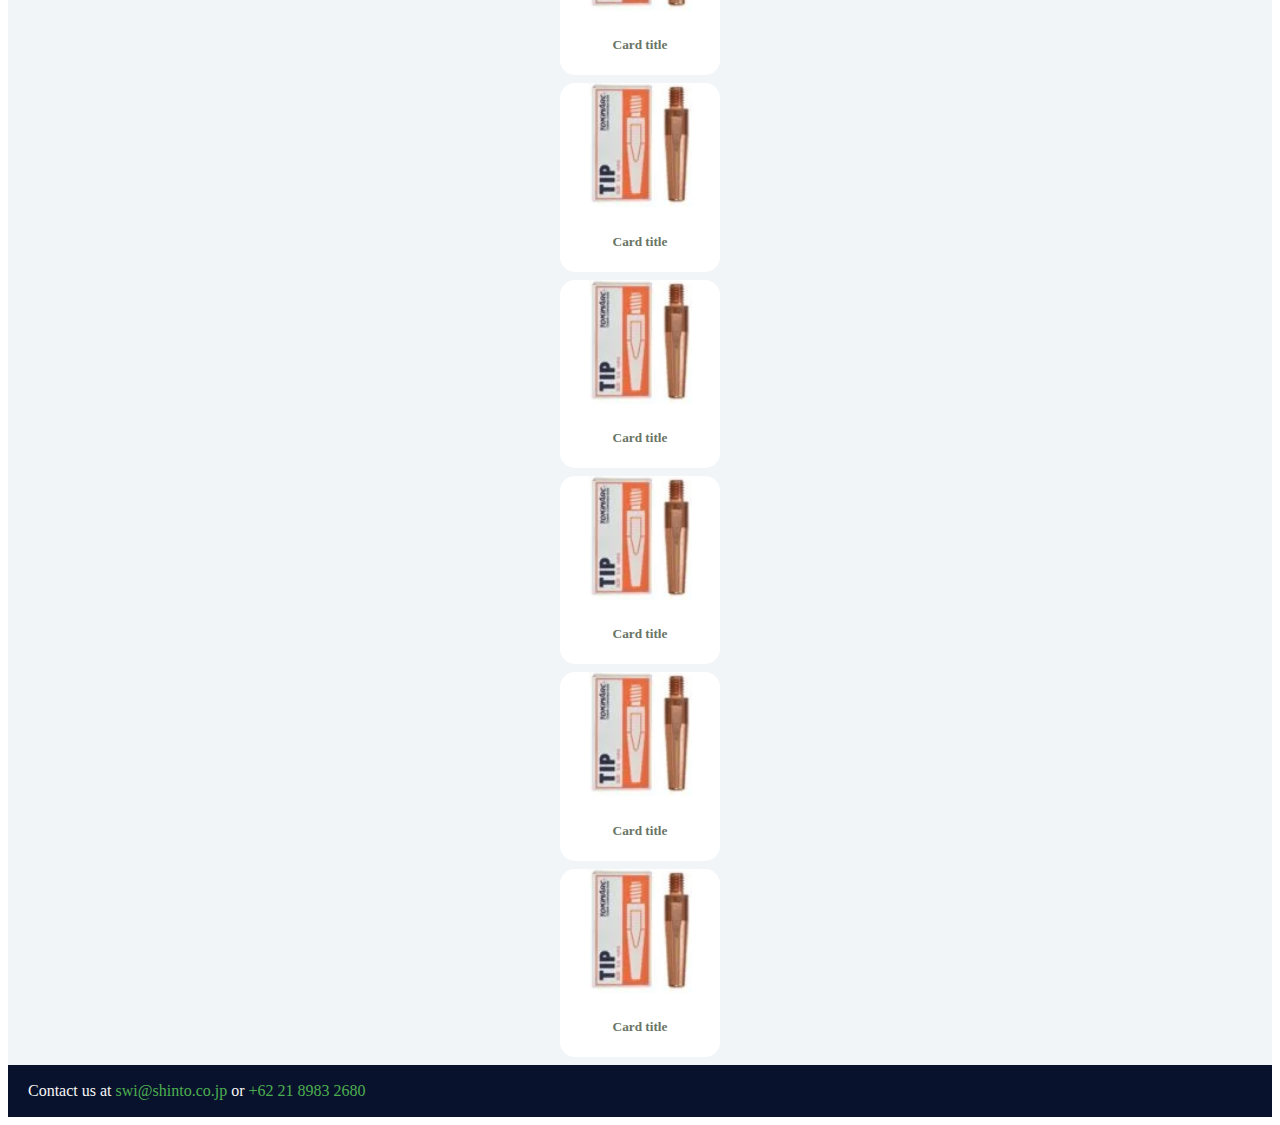
<file: Product/product3.html>
<!DOCTYPE html>
<html lang="en">
  <head>
    <meta charset="UTF-8" />
    <meta name="viewport" content="width=device-width, initial-scale=1.0" />
    <title>Product</title>

    <link rel="stylesheet" href="product.css" />
    <link rel="stylesheet" href="https://cdnjs.cloudflare.com/ajax/libs/font-awesome/4.7.0/css/font-awesome.min.css">
    <link rel="icon" href="image/cape.png">


    <!-- Bootstrap CSS -->
    <link
      href="https://cdn.jsdelivr.net/npm/bootstrap@5.0.2/dist/css/bootstrap.min.css"
      rel="stylesheet"
      integrity="sha384-EVSTQN3/azprG1Anm3QDgpJLIm9Nao0Yz1ztcQTwFspd3yD65VohhpuuCOmLASjC"
      crossorigin="anonymous"
    />

  </head>
  <body>
    <!-- Navbar  -->
    <header>
      <nav class="navbar navbar-expand-lg navbar-light fixed-top bg-light">
        <div class="container">
          <a class="navbar-brand" href="../home.html"
            ><img
              style="width: 300px; height: auto"
              src="../image/cape-removebg-preview.png"
              alt=""
              srcset=""
          /></a>
          <button
            class="navbar-toggler"
            type="button"
            data-bs-toggle="collapse"
            data-bs-target="#navbarNavAltMarkup"
            aria-controls="navbarNavAltMarkup"
            aria-expanded="false"
            aria-label="Toggle navigation"
          >
            <span class="navbar-toggler-icon"></span>
          </button>
          <div class="collapse navbar-collapse" id="navbarNavAltMarkup">
            <div class="navbar-nav ms-auto">
              <a class="nav-link active" aria-current="page" href="../home.html">Home</a>
              <a class="nav-link" href="../home.html #about">About Us</a>
              <a class="nav-link" href="../home.html #product">Product</a>
              <a class="nav-link" href="../Contact/contact.html">Contact Us</a>
            </div>
          </div>
        </div>
      </nav>
    </header>
    <!-- Navbar  end-->
    <!-- Main -->
    <section class="product1">
      <div class="container-product ">
        <div class="title">
          <h2>Gasses</h2>
        </div>
        <div class="container-search container-md-fluid">
          <form action="#" class="align-items-center">
            <input type="text" placeholder="Search.." name="search">
            <button type="submit"><i class="fa fa-search"></i></button>
          </form>
        </div>
        <div class="container">
          <div class="rows row justify-content-center">
            <div class="cols col-md-4">
              <a href="">
                <img
                  src="../image/produk_2.png"
                  class="card-img-top img-responsive"
                  alt="..."
                />
                <h5>Card title</h5>
              </a>
            </div>
            <div class="cols col-md-4">
              <a href="">
                <img
                  src="../image/produk_2.png"
                  class="card-img-top img-responsive"
                  alt="..."
                />
                <h5>Card title</h5>
              </a>
            </div>
            <div class="cols col-md-4">
              <a href="">
                <img
                  src="../image/produk_2.png"
                  class="card-img-top img-responsive"
                  alt="..."
                />
                <h5>Card title</h5>
              </a>
            </div>
            <div class="cols col-md-4">
              <a href="">
                <img
                  src="../image/produk_2.png"
                  class="card-img-top img-responsive"
                  alt="..."
                />
                <h5>Card title</h5>
              </a>
            </div>
            <div class="cols col-md-4">
              <a href="">
                <img
                  src="../image/produk_2.png"
                  class="card-img-top img-responsive"
                  alt="..."
                />
                <h5>Card title</h5>
              </a>
            </div>
            <div class="cols col-md-4">
              <a href="">
                <img
                  src="../image/produk_2.png"
                  class="card-img-top img-responsive"
                  alt="..."
                />
                <h5>Card title</h5>
              </a>
            </div>
            <div class="cols col-md-4">
              <a href="">
                <img
                  src="../image/produk_2.png"
                  class="card-img-top img-responsive"
                  alt="..."
                />
                <h5>Card title</h5>
              </a>
            </div>
            <div class="cols col-md-4">
              <a href="">
                <img
                  src="../image/produk_2.png"
                  class="card-img-top img-responsive"
                  alt="..."
                />
                <h5>Card title</h5>
              </a>
            </div>
            <div class="cols col-md-4">
              <a href="">
                <img
                  src="../image/produk_2.png"
                  class="card-img-top img-responsive"
                  alt="..."
                />
                <h5>Card title</h5>
              </a>
            </div>
            <div class="cols col-md-4">
              <a href="">
                <img
                  src="../image/produk_2.png"
                  class="card-img-top img-responsive"
                  alt="..."
                />
                <h5>Card title</h5>
              </a>
            </div>
            <div class="cols col-md-4">
              <a href="">
                <img
                  src="../image/produk_2.png"
                  class="card-img-top img-responsive"
                  alt="..."
                />
                <h5>Card title</h5>
              </a>
            </div>
            <div class="cols col-md-4">
              <a href="">
                <img
                  src="../image/produk_2.png"
                  class="card-img-top img-responsive"
                  alt="..."
                />
                <h5>Card title</h5>
              </a>
            </div>
          </div>
        </div>
      </div>
    </section>
    <!-- Main end -->
     <!-- footer -->
     <footer class="text-center py-3 bg-dark text-white">
      <p>Contact us at <a href="mailto:swi@shinto.co.jp" class="text-light">swi@shinto.co.jp</a> or <a href="#" class="text-light">+62 21 8983 2680</a></a></p>
    </footer>
     <!-- footer end -->
  </body>
</html>
</file>
<file: home.css>
/* root */
:root {
  direction: ltr;
  -webkit-font-smoothing: antialiased;
  --ck-color-image-caption-background: hsl(0, 0%, 97%);
  --ck-color-image-caption-text: hsl(0, 0%, 20%);
  --ck-color-mention-background: hsla(341, 100%, 30%, 0.1);
  --ck-color-mention-text: hsl(341, 100%, 30%);
  --ck-color-table-caption-background: hsl(0, 0%, 97%);
  --ck-color-table-caption-text: hsl(0, 0%, 20%);
  --ck-highlight-marker-blue: hsl(201, 97%, 72%);
  --ck-highlight-marker-green: hsl(120, 93%, 68%);
  --ck-highlight-marker-pink: hsl(345, 96%, 73%);
  --ck-highlight-marker-yellow: hsl(60, 97%, 73%);
  --ck-highlight-pen-green: hsl(112, 100%, 27%);
  --ck-highlight-pen-red: hsl(0, 85%, 49%);
  --ck-image-style-spacing: 1.5em;
  --ck-inline-image-style-spacing: calc(var(--ck-image-style-spacing) / 2);
  --ck-todo-list-checkmark-size: 16px;
  --bs-blue: #0d6efd;
  --bs-indigo: #6610f2;
  --bs-purple: #6f42c1;
  --bs-pink: #d63384;
  --bs-red: #dc3545;
  --bs-orange: #fd7e14;
  --bs-yellow: #ffc107;
  --bs-green: #198754;
  --bs-teal: #20c997;
  --bs-cyan: #0dcaf0;
  --bs-white: #fff;
  --bs-gray: #6c757d;
  --bs-gray-dark: #343a40;
  --bs-gray-100: #f8f9fa;
  --bs-gray-200: #e9ecef;
  --bs-gray-300: #dee2e6;
  --bs-gray-400: #ced4da;
  --bs-gray-500: #adb5bd;
  --bs-gray-600: #6c757d;
  --bs-gray-700: #495057;
  --bs-gray-800: #343a40;
  --bs-gray-900: #212529;
  --bs-primary: #0d6efd;
  --bs-secondary: #6c757d;
  --bs-success: #198754;
  --bs-info: #0dcaf0;
  --bs-warning: #ffc107;
  --bs-danger: #dc3545;
  --bs-light: #f8f9fa;
  --bs-dark: #212529;
  --bs-primary-rgb: 13, 110, 253;
  --bs-secondary-rgb: 108, 117, 125;
  --bs-success-rgb: 25, 135, 84;
  --bs-info-rgb: 13, 202, 240;
  --bs-warning-rgb: 255, 193, 7;
  --bs-danger-rgb: 220, 53, 69;
  --bs-light-rgb: 248, 249, 250;
  --bs-dark-rgb: 33, 37, 41;
  --bs-white-rgb: 255, 255, 255;
  --bs-black-rgb: 0, 0, 0;
  --bs-body-color-rgb: 33, 37, 41;
  --bs-body-bg-rgb: 255, 255, 255;
  --bs-font-sans-serif: system-ui, -apple-system, "Segoe UI", Roboto,
    "Helvetica Neue", Arial, "Noto Sans", "Liberation Sans", sans-serif,
    "Apple Color Emoji", "Segoe UI Emoji", "Segoe UI Symbol", "Noto Color Emoji";
  --bs-font-monospace: SFMono-Regular, Menlo, Monaco, Consolas,
    "Liberation Mono", "Courier New", monospace;
  --bs-gradient: linear-gradient(
    180deg,
    rgba(255, 255, 255, 0.15),
    rgba(255, 255, 255, 0)
  );
  --bs-body-font-family: var(--bs-font-sans-serif);
  --bs-body-font-size: 1rem;
  --bs-body-font-weight: 400;
  --bs-body-line-height: 1.5;
  --bs-body-color: #212529;
  --bs-body-bg: #fff;
  --fa-style-family-brands: "Font Awesome 6 Brands";
  --fa-font-brands: normal 400 1em/1 "Font Awesome 6 Brands";
  --fa-font-regular: normal 400 1em/1 "Font Awesome 6 Free";
  --fa-style-family-classic: "Font Awesome 6 Free";
  --fa-font-solid: normal 900 1em/1 "Font Awesome 6 Free";
  box-sizing: border-box;
  font-weight: var(--bs-body-font-weight);
  text-align: var(--bs-body-text-align);
  -webkit-text-size-adjust: 100%;
  -webkit-tap-highlight-color: transparent;
  background-color: #fff;
  color: #000;
  font-family: "SIGText-Regular", Arial, sans-serif;
  font-size: 14px;
  line-height: 24px;
  margin: 0;
}
/* root end */
html {
  scroll-behavior: smooth;
}
.carousel-item {
  width: 100%;
  height: 710px;
  background: #000;
  color: white;
  position: relative;
  margin: auto;
  overflow: hidden;
  position: relative;
}
.carousel-item img {
  opacity: 0.6;
  width: 100%;
  height: 100%;
}
.carousel-item .container {
  position: absolute;
  bottom: 0;
  left: 0;
  right: 0;
  padding-bottom: 50px;
}

.about {
  width: 100%;
  height: auto;
  background-color: #f2f5f7;
  color: #000957;
  padding: 50px 20px;
}
.about .container {
  padding-top: 40px;
  text-align: center;
}
.about .row {
  display: flex;
  flex-wrap: wrap;
  justify-content: center;
}
.about .row .profile-image {
  width: 120px;
  height: 120px;
  border-radius: 50%;
  object-fit: cover;
}
@media (max-width: 576px) {
  .about {
    padding: 30px 10px;
  }

  .about .container {
    padding-top: 20px;
  }

  .about .row .profile-image {
    width: 100px;
    height: 100px;
  }
}

.featurette-divider {
  font-family: var(--bs-font-sans-serif);
  font-size: 1rem;
  font-weight: 400;
  line-height: 1.5;
  -webkit-text-size-adjust: 100%;
  -webkit-tap-highlight-color: transparent;
  box-sizing: border-box;
  color: inherit;
  background-color: currentColor;
  border: 0;
  opacity: 0.25;
  margin: 5rem 0;
  height: 1px;
}
.Product h2 {
  margin-bottom: 40px;
}
.card {
  font-weight: var(--bs-body-font-weight);
  text-align: center;
  color: #000;
  font-family: "SIGText-Regular", Arial, sans-serif;
  box-sizing: border-box;
  display: flex;
  flex-direction: column;
  height: 350px;
  word-wrap: break-word;
  background-color: #fff;
  background-clip: border-box;
  border-radius: 0.5rem;
  border: 2px;
  overflow: hidden;
  margin-bottom: 30px;
}
.card img {
  width: 100% !important;
  display: block;
  height: auto;
}

.card .title-desc {
  letter-spacing: -0.05em;
  -webkit-font-smoothing: antialiased;
  margin: -20px 0 0 0;
  font-size: 1.7em;
  font-weight: 600;
  text-transform: none;
  padding: 30px 30px;
  height: 100%;
  width: 100%;
  line-height: 1.1em;
  transition: 0.5s ease;
}
.card a {
  outline: none !important;
  text-decoration: none;
  color: #bdbdbd;
}

footer {
  background-color: #09122c;
  color: #f7f7f7;
  padding: 20px;
  text-align: start;
}
footer p {
  margin: -3px 0;
}
footer img {
  width: 17px;
  height: 17px;
  object-fit: cover;
}

footer .contact-info {
  font-weight: lighter;
}
footer a {
  color: #4caf50;
  text-decoration: none;
}
footer a:hover {
  text-decoration: underline;
}
</file>
<file: Contact/contact.css>
html body {
  background-color: #f2f5f7;
}
nav {
  background-color: #fff;
}
.contact {
  margin-top: 90px;
}
.contact-info {
  margin-left: 260.469px;
  margin-bottom: 8px;
}
.email {
  line-height: 1.8;
}
.email img {
  width: 17px;
  height: 17px;
  margin-right: 7px;
}
.container-email {
  width: 80%;
  margin: 0 auto;
}
</file>
<file: Product/product.css>
html {
  scroll-behavior: smooth;
}
.product1 {
  display: flex;
  flex-direction: column;
  justify-content: center;
  align-items: center;
  margin-top: 60px;
  padding-top: 40px;
  background-color: #f2f5f7;
}
.title {
  display: flex;
  flex-direction: column;
  align-items: center;
  justify-content: center;
}
.container-product {
  display: flex;
  flex-direction: column;
  align-items: center;
  justify-content: center;
  flex-wrap: wrap;
}
.rows .cols {
  background-color: #fff;
  border-radius: 15px;
  width: 10rem;
  margin: 8px;
  text-align: center;
  overflow: hidden;
}
.rows .cols a {
  text-decoration: none;
  color: #697565;
}
.container-search {
  margin-bottom: 30px;
}
.product1 input[type="text"] {
  padding: 6px;
  margin-top: 8px;
  font-size: 17px;
  border: none;
  border-radius: 13px 0 0 13px;
  min-width: 0;
}
.container-search button {
  padding: 6px 10px;
  margin-top: 8px;
  margin-left: -3px;
  background: #ddd;
  font-size: 17px;
  border: none;
  border-radius: 0 13px 13px 0;
  cursor: pointer;
}
.container-search button:hover {
  background: #ccc;
}

footer {
  background-color: #09122c;
  color: #f7f7f7;
  padding: 20px;
  text-align: start;
}
footer p {
  margin: -3px 0;
}
footer img {
  width: 17px;
  height: 17px;
  object-fit: cover;
}

footer .contact-info {
  font-weight: lighter;
}
footer a {
  color: #4caf50;
  text-decoration: none;
}
footer a:hover {
  text-decoration: underline;
}
</file>
